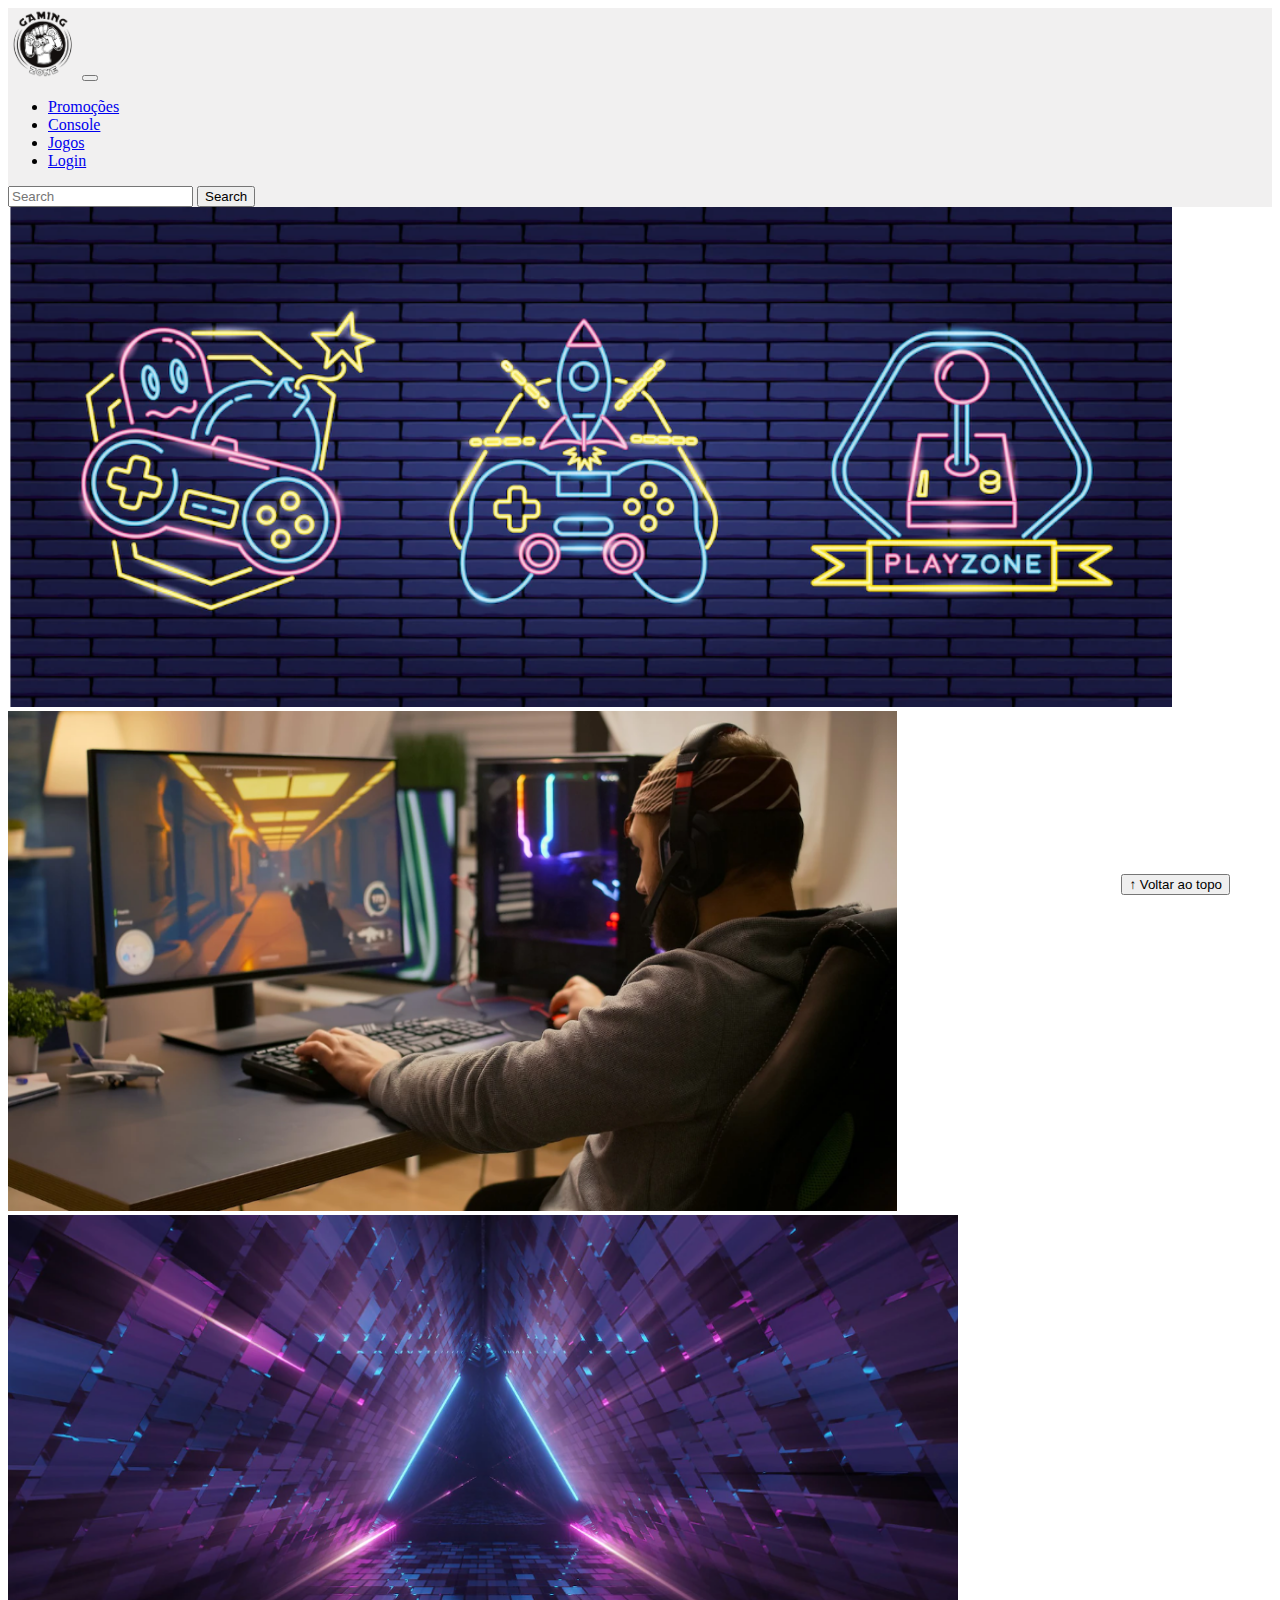
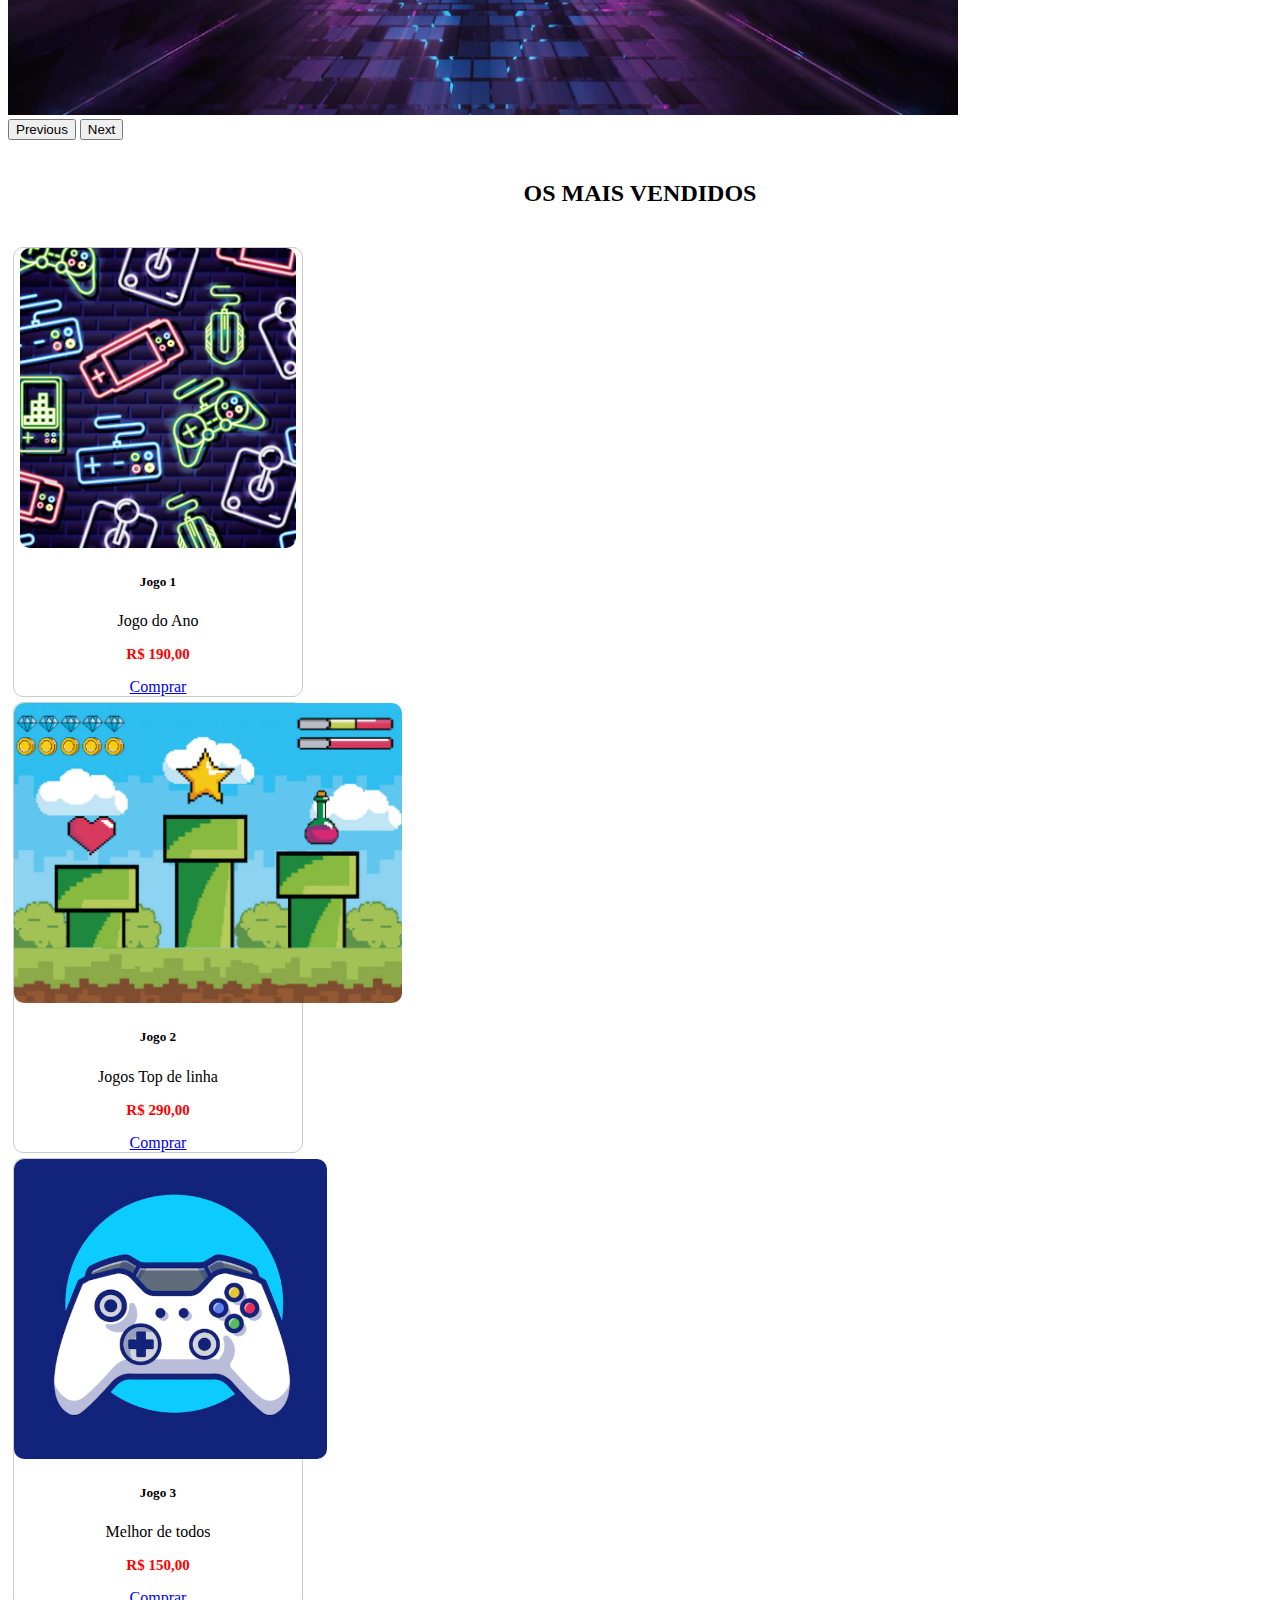
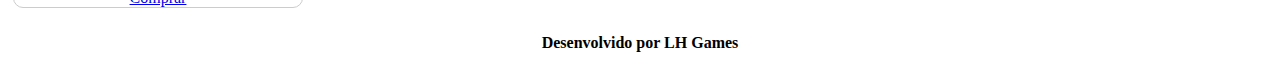
<file: atividadeCFE/index.html>
<!DOCTYPE html>
<html lang="pt-br">

<head>
  <meta charset="UTF-8">
  <meta http-equiv="X-UA-Compatible" content="IE=edge">
  <meta name="viewport" content="width=device-width, initial-scale=1.0">
  <title>LH Games</title>

  <link href="https://cdn.jsdelivr.net/npm/bootstrap@5.2.2/dist/css/bootstrap.min.css" rel="stylesheet"
    integrity="sha384-Zenh87qX5JnK2Jl0vWa8Ck2rdkQ2Bzep5IDxbcnCeuOxjzrPF/et3URy9Bv1WTRi" crossorigin="anonymous">

  <link rel="stylesheet" href="css/estilo.css">



</head>

<body>
  <header>
    <nav class="navbar navbar-expand-lg bg-body-tertiary">
      <div class="container-fluid">
        <a class="navbar-brand" href="index.html"><img src="img/logo.png" alt=""></a>
        <button class="navbar-toggler" type="button" data-bs-toggle="collapse" data-bs-target="#navbarSupportedContent" aria-controls="navbarSupportedContent" aria-expanded="false" aria-label="Toggle navigation">
          <span class="navbar-toggler-icon"></span>
        </button>
        <div class="collapse navbar-collapse" id="navbarSupportedContent">
          <ul class="navbar-nav me-auto mb-2 mb-lg-0">
            <li class="nav-item">
              <a class="nav-link active" aria-current="page" href="#">Promoções</a>
            </li>
            <li class="nav-item">
              <a class="nav-link" href="#">Console</a>
            </li>
            <li class="nav-item">
              <a class="nav-link" href="#">Jogos</a>
            </li>  
            <li class="nav-item">
              <a class="nav-link" href="login.html">Login</a>
            </li> 
          </ul>
          <form class="d-flex" role="search">
            <input class="form-control me-2" type="search" placeholder="Search" aria-label="Search">
            <button class="btn btn-outline-success" type="submit">Search</button>
          </form>
        </div>
      </div>
    </nav>

  </header>

  <main>
    <section id="section-banners" class="container-fluid">

      <div id="carouselExample" class="carousel slide">
        <div class="carousel-inner">
          <div class="carousel-item active">
            <img src="img/banner1.PNG" class="d-block w-100" alt="Venha comprar na nossa loja!">
          </div>
          <div class="carousel-item">
            <img src="img/banner2.PNG" class="d-block w-100" alt="Promoção de produtos">
          </div>
          <div class="carousel-item">
            <img src="img/banner3.PNG" class="d-block w-100" alt="Várias novidades de produtos">
          </div>
        </div>
        <button class="carousel-control-prev" type="button" data-bs-target="#carouselExample" data-bs-slide="prev">
          <span class="carousel-control-prev-icon" aria-hidden="true"></span>
          <span class="visually-hidden">Previous</span>
        </button>
        <button class="carousel-control-next" type="button" data-bs-target="#carouselExample" data-bs-slide="next">
          <span class="carousel-control-next-icon" aria-hidden="true"></span>
          <span class="visually-hidden">Next</span>
        </button>
      </div>
    </section>


    <section id="section-vendidos" class="container-fluid">

      <h2>OS MAIS VENDIDOS</h2>

      <div class="card-group">
      <div class="card" style="width: 18rem;">
        <img src="img/jogo1.PNG" class="card-img-top" alt="Jogo de aventura">
        <div class="card-body">
          <h5 class="card-title">Jogo 1</h5>
          <p class="card-text">Jogo do Ano</p>
          <p class="preco">R$ 190,00</p>
          <a href="#" class="btn btn-primary">Comprar</a>
        </div>
      </div>

      <div class="card" style="width: 18rem;">
        <img src="img/jogo2.PNG" class="card-img-top" alt="Jogo de aventura">
        <div class="card-body">
          <h5 class="card-title">Jogo 2</h5>
          <p class="card-text">Jogos Top de linha</p>
          <p class="preco">R$ 290,00</p>
          <a href="#" class="btn btn-primary">Comprar</a>
        </div>
      </div>

      
      <div class="card" style="width: 18rem;">
        <img src="img/jogo3.PNG" class="card-img-top" alt="Jogo de aventura">
        <div class="card-body">
          <h5 class="card-title">Jogo 3</h5>
          <p class="card-text">Melhor de todos</p>
          <p class="preco">R$ 150,00</p>
          <a href="#" class="btn btn-primary">Comprar</a>
        </div>
      </div>

    </div>
     
    </div>
    </section>


  </main>

  <button id="voltar-topo" type="button" class="btn btn-outline-primary" onclick="topo()">&uarr; Voltar ao topo</button>

  <script src="js/script.js"></script>
  <script src="https://cdn.jsdelivr.net/npm/bootstrap@5.2.2/dist/js/bootstrap.bundle.min.js"
    integrity="sha384-OERcA2EqjJCMA+/3y+gxIOqMEjwtxJY7qPCqsdltbNJuaOe923+mo//f6V8Qbsw3"
    crossorigin="anonymous"></script>


  <footer>
    <p>Desenvolvido por LH Games</p>
  </footer>


</body>

</html>
</file>
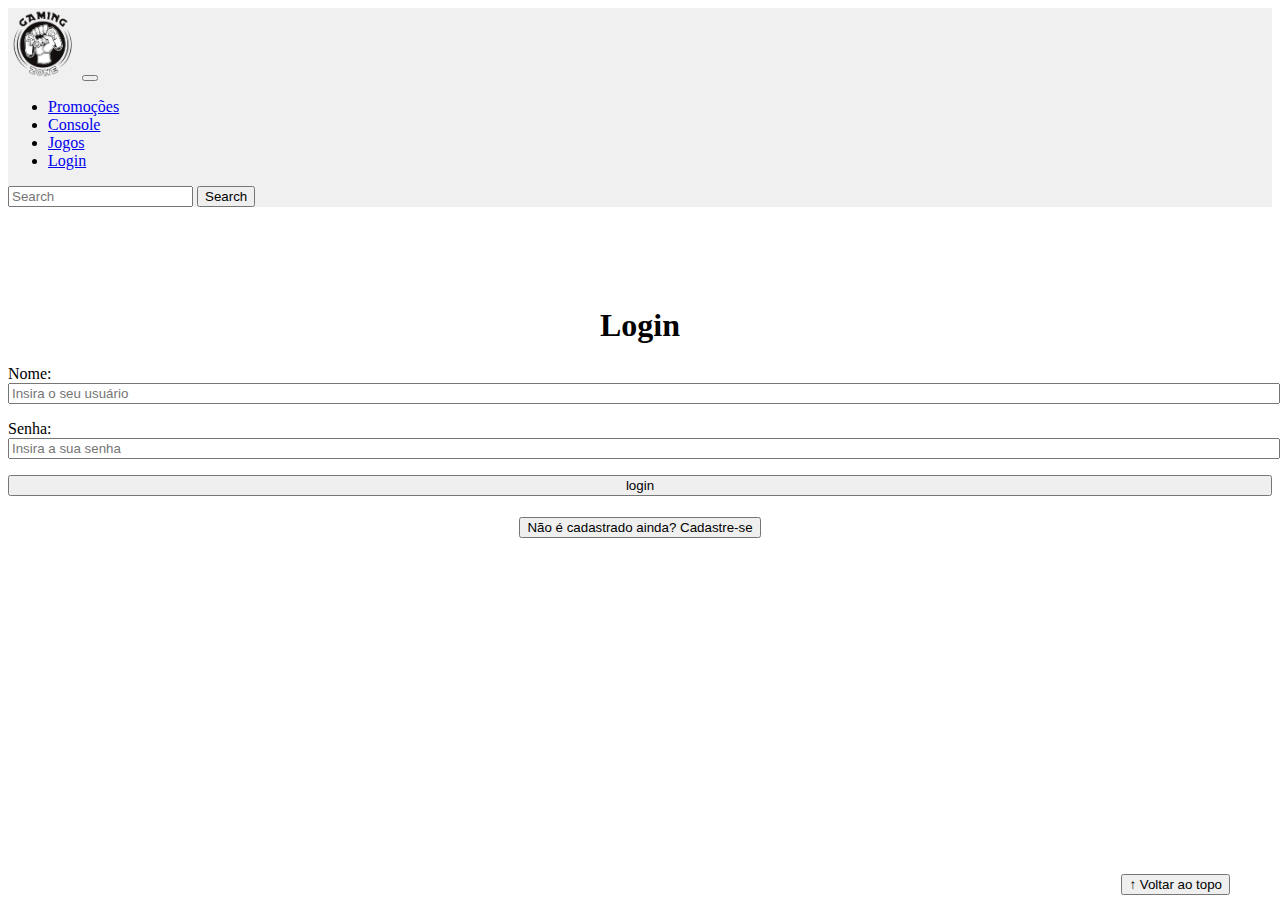
<file: atividadeCFE/login.html>
<!DOCTYPE html>
<html lang="pt-br">

<head>
    <meta charset="UTF-8">
    <meta http-equiv="X-UA-Compatible" content="IE=edge">
    <meta name="viewport" content="width=device-width, initial-scale=1.0">
    <title>LH Games - login</title>
    <link href="https://cdn.jsdelivr.net/npm/bootstrap@5.2.2/dist/css/bootstrap.min.css" rel="stylesheet"
        integrity="sha384-Zenh87qX5JnK2Jl0vWa8Ck2rdkQ2Bzep5IDxbcnCeuOxjzrPF/et3URy9Bv1WTRi" crossorigin="anonymous">
    <link rel="stylesheet" href="css/estilo.css">
</head>

<body>
  
    <header>
        <nav class="navbar navbar-expand-lg bg-body-tertiary">
          <div class="container-fluid">
            <a class="navbar-brand" href="index.html"><img src="img/logo.png" alt=""></a>
            <button class="navbar-toggler" type="button" data-bs-toggle="collapse" data-bs-target="#navbarSupportedContent" aria-controls="navbarSupportedContent" aria-expanded="false" aria-label="Toggle navigation">
              <span class="navbar-toggler-icon"></span>
            </button>
            <div class="collapse navbar-collapse" id="navbarSupportedContent">
              <ul class="navbar-nav me-auto mb-2 mb-lg-0">
                <li class="nav-item">
                  <a class="nav-link active" aria-current="page" href="#">Promoções</a>
                </li>
                <li class="nav-item">
                  <a class="nav-link" href="#">Console</a>
                </li>
                <li class="nav-item">
                  <a class="nav-link" href="#">Jogos</a>
                </li>  
                <li class="nav-item">
                  <a class="nav-link" href="login.html">Login</a>
                </li> 
              </ul>
              <form class="d-flex" role="search">
                <input class="form-control me-2" type="search" placeholder="Search" aria-label="Search">
                <button class="btn btn-outline-success" type="submit">Search</button>
              </form>
            </div>
          </div>
        </nav>
      </header>

    <main>
        <section id="section-login">
            <h1>Login</h1>
            <div class="d-flex justify-content-center">
                
                <form method="post" action="" id="login">
                    <p>
                        <label for="usuario">Nome: </label>
                        <input id="usuario" name="usuario" required="required" type="text"
                            placeholder="Insira o seu usuário" class="form-control" />
                    </p>
                    <p>
                        <label for="senha">Senha: </label>
                        <input id="senha" name="senha" required="required" type="password"
                            placeholder="Insira a sua senha" class="form-control" />
                    </p>
                    <p>
                        <input type="button" value="login" class="btn btn-primary" id="bt-login" onclick="login()" />
                    </p>
                </form>
            </div>
        </section>

        <section id="section-cadastro">
            <div id="botao-cadastrar">
                <button type="button" class="btn btn-info">Não é cadastrado ainda? Cadastre-se</button>
            </div>
            <div id="form-cadastrar">

                <h1>Criar minha conta</h1>
                <p>Informe os seus dados abaixo para criar sua conta.</p>

                <div class="d-flex justify-content-center">
                    <form method="post" action="" id="login">
                        <p>
                            <label for="usuario">Usuário: </label>
                            <input id="usuario" name="usuario" required="required" type="text"
                                placeholder="ex. nome de usuário" class="form-control" />
                        </p>
                        <p>
                            <label for="email">E-mail: </label>
                            <input id="email" name="email" required="required" type="email"
                                placeholder="seu@email.com.br" class="form-control" />
                        </p>
                        <p>
                            <label for="senha">Senha: </label>
                            <input id="senha" name="senha" required="required" type="password"
                                placeholder="mínimo de 6 caracteres" class="form-control" />
                        </p>
                        <p>
                            <input type="button" value="Cadastrar" class="btn btn-primary" id="bt-cadastrar"
                                onclick="cadastro()" />
                        </p>
                    </form>
                </div>

            </div>
        </section>

    </main>



    <footer>
        <p></p>
    </footer>

    <button id="voltar-topo" type="button" class="btn btn-outline-primary">&uarr; Voltar ao topo</button>

    <script src="https://cdn.jsdelivr.net/npm/bootstrap@5.2.2/dist/js/bootstrap.bundle.min.js"
        integrity="sha384-OERcA2EqjJCMA+/3y+gxIOqMEjwtxJY7qPCqsdltbNJuaOe923+mo//f6V8Qbsw3"
        crossorigin="anonymous"></script>
    <script src="js/script.js"></script>

    <script src="https://code.jquery.com/jquery-3.6.1.js"
        integrity="sha256-3zlB5s2uwoUzrXK3BT7AX3FyvojsraNFxCc2vC/7pNI=" crossorigin="anonymous"></script>
    <script type="text/javascript" src="js/jquery-script.js"></script>

</body>

</html>
</file>
<file: atividadeCFE/css/estilo.css>
/*cabeçalho*/

nav img {
    width: 70px;
    height: 70px;
}

header {
    width: 100%;
    background-color: rgba(181, 177, 177, 0.188);
}


/*Conteudo principal*/
  
main {
    min-height: 500px;
}


/*banner*/

#section-banners img{
    height: 500px;
}

/*Produtos vendidos*/

#section-vendidos {
    text-align: center;
}

#section-vendidos h2 {
    font-weight: bold;
    padding: 20px;
}

#section-vendidos img {
    height: 300px;
    border-radius: 10px;
}

#section-vendidos .card {
    margin: 5px;
    border: 1px solid #ccc;
    border-radius: 10px;
}

#section-vendidos .preco {
    color: red;
    font-size: 15px;
    font-weight: bold;
}

/*Rodapé*/

footer {
    text-align: center;
}
footer p {
    font-weight: bolder;
    padding: 10px;
}

/*Botão Voltar topo*/

#voltar-topo {
    position: fixed;
    bottom: 5px;
    right: 50px;
}

/* página de login  */

#section-login {
    margin-top: 100px;
}

#section-login h1 {
    text-align: center;
}

#section-login input {
    width: 100%;
}

/* Formulário de cadastro*/

#section-cadastro {
    padding: 5px;
    text-align: center;
    background-color: #fff;
}

#form-cadastrar {
    padding: 50px;
    display: none;
}
</file>
